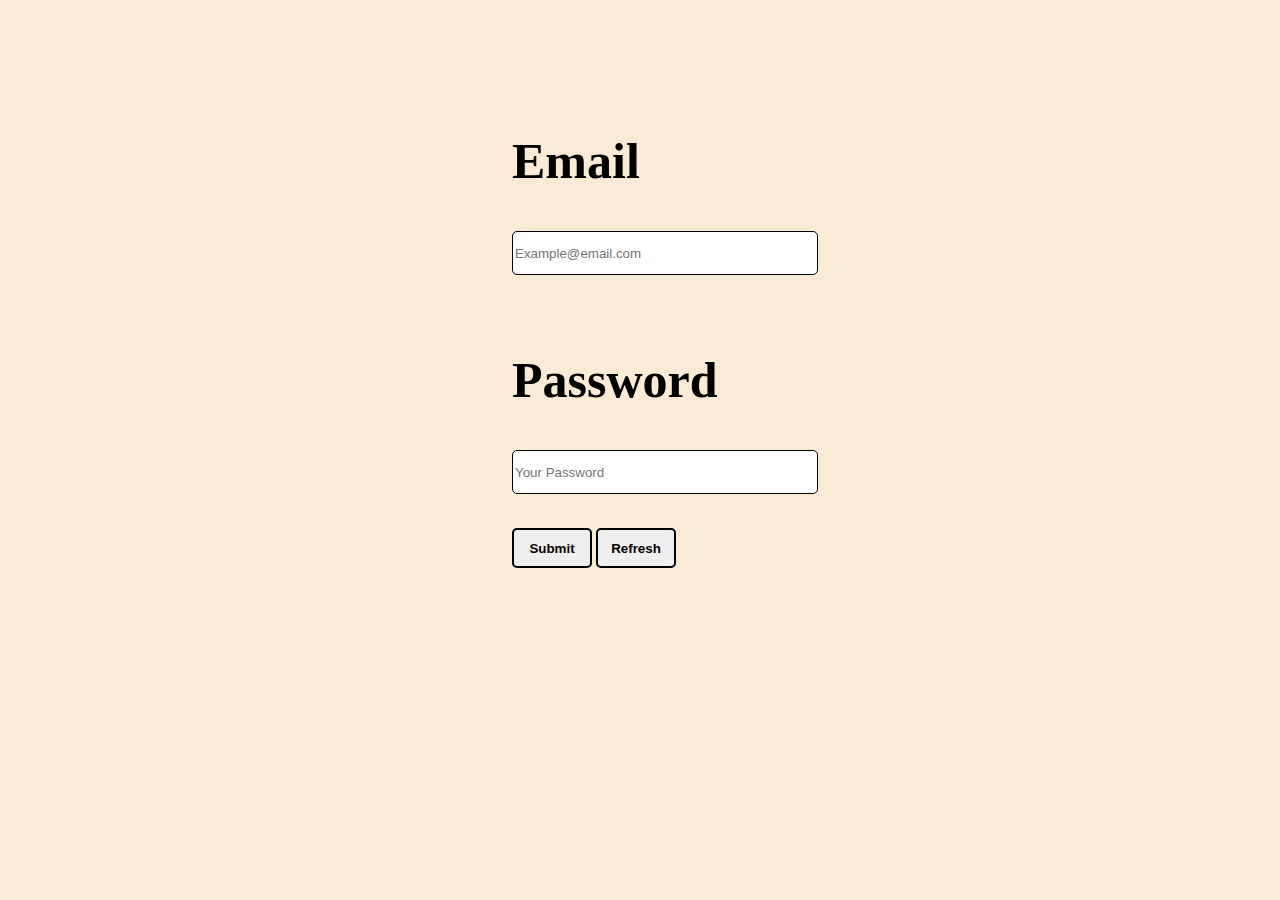
<file: index.html>
<!DOCTYPE html>
<html lang="en">
<head> 
    <meta charset="UTF-8">
    <meta http-equiv="X-UA-Compatible" content="IE=edge">
    <meta name="viewport" content="width=device-width, initial-scale=1.0">
    <title>Form-validation</title>
    <link href="./style.css" rel="stylesheet"/>
</head>
<body>
    <div id="main-div">
    <h2>Email</h2>
    <input placeholder="Example@email.com" type="email" id="email" onchange="handleEmailInput()">
    <p id="email-text"></p>
    <br>
    <h2>Password</h2>
    <input placeholder="Your Password" type="password" id="password" onchange="handleEmailInput()">
    <p id="password-text"></p>
    <br>
    <button onclick="btnClick()">Submit</button>
    <button onclick="refresh()">Refresh</button>
</div>

    <script src="./script.js"></script>
</body>
</html>
</file>
<file: style.css>
body{
    background-color: antiquewhite;
}

#main-div{
    position: absolute;
    left: 40%;
    top: 10%;
}

#main-div h2{
    font-size: 50px;
}
#main-div input{
    width: 300px;
    height: 40px;
    border: 1px solid black;
    border-radius:5px ;
}

#main-div button{
    width: 80px;
    height: 40px;
    border: 2px solid black;
    border-radius: 5px;
    font-weight: 700;
}

#main-div button:hover{
    background-color: rgb(223, 170, 105);
}
</file>
